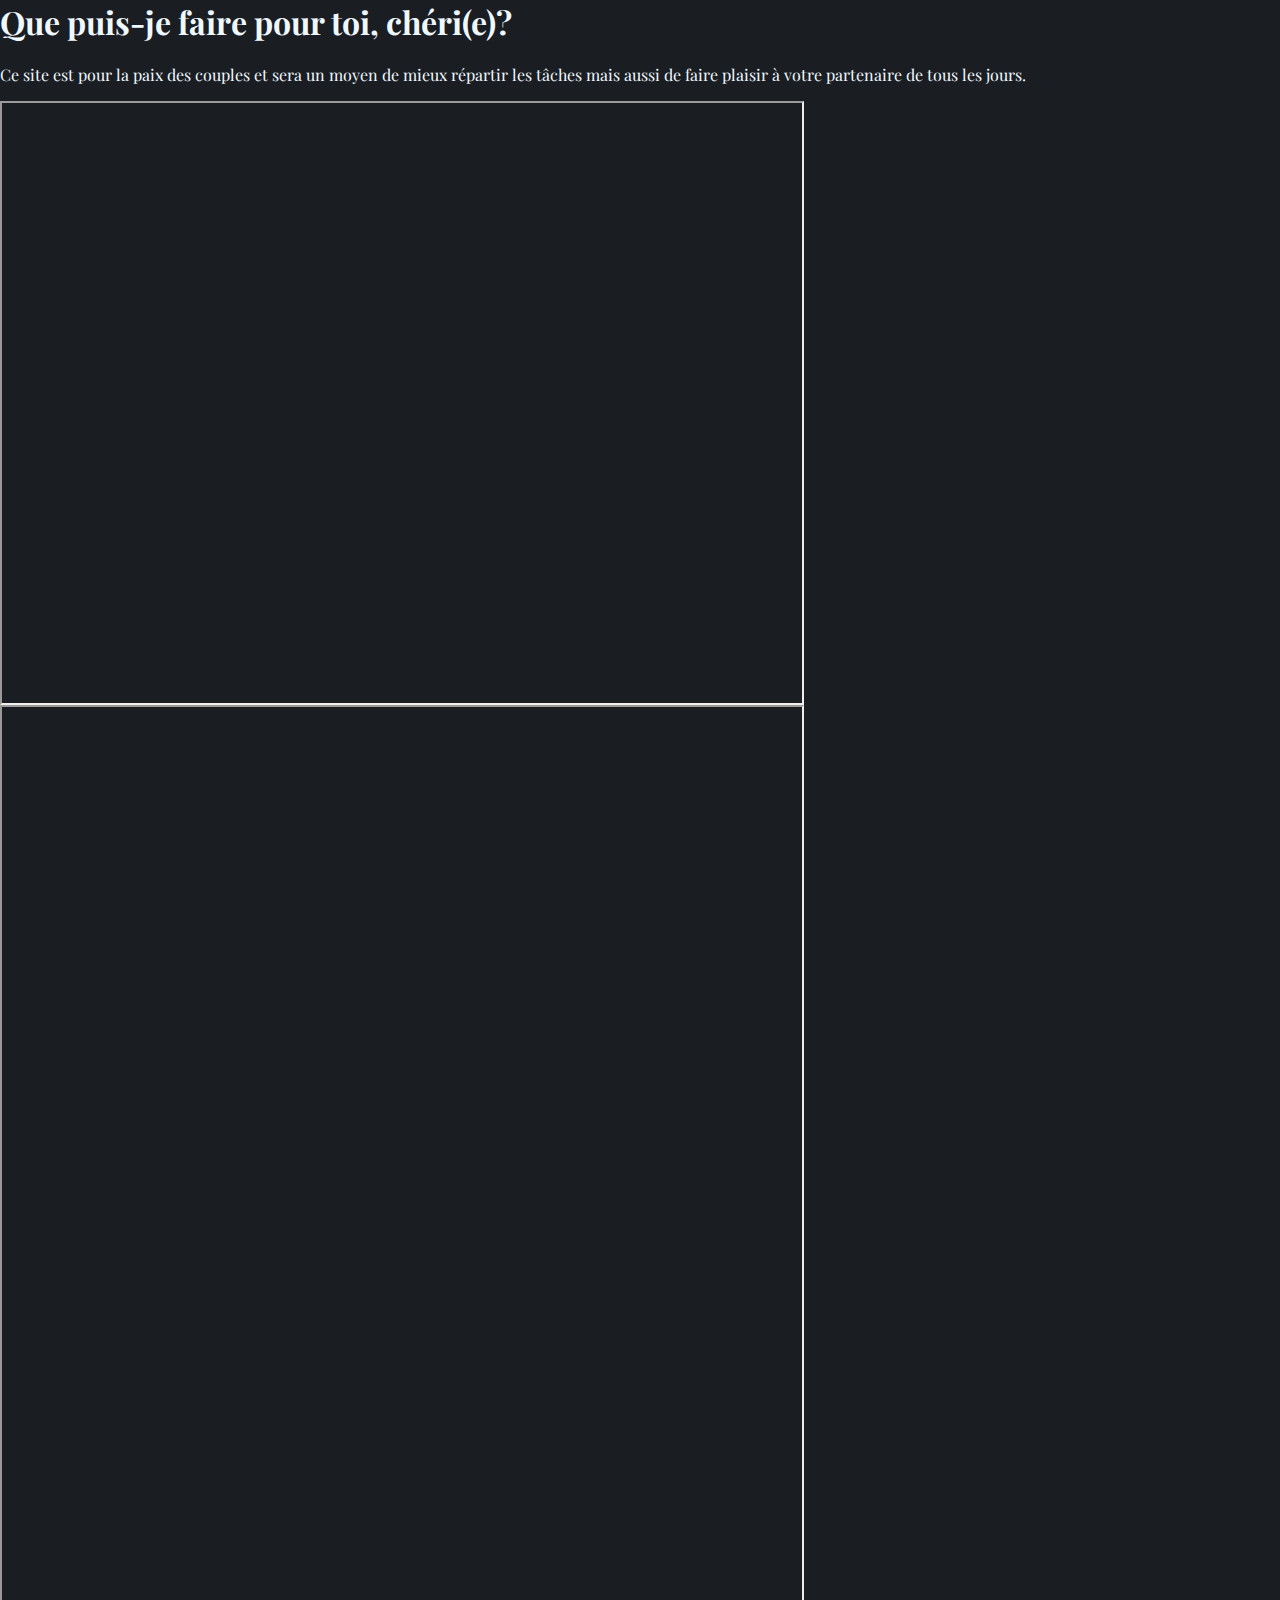
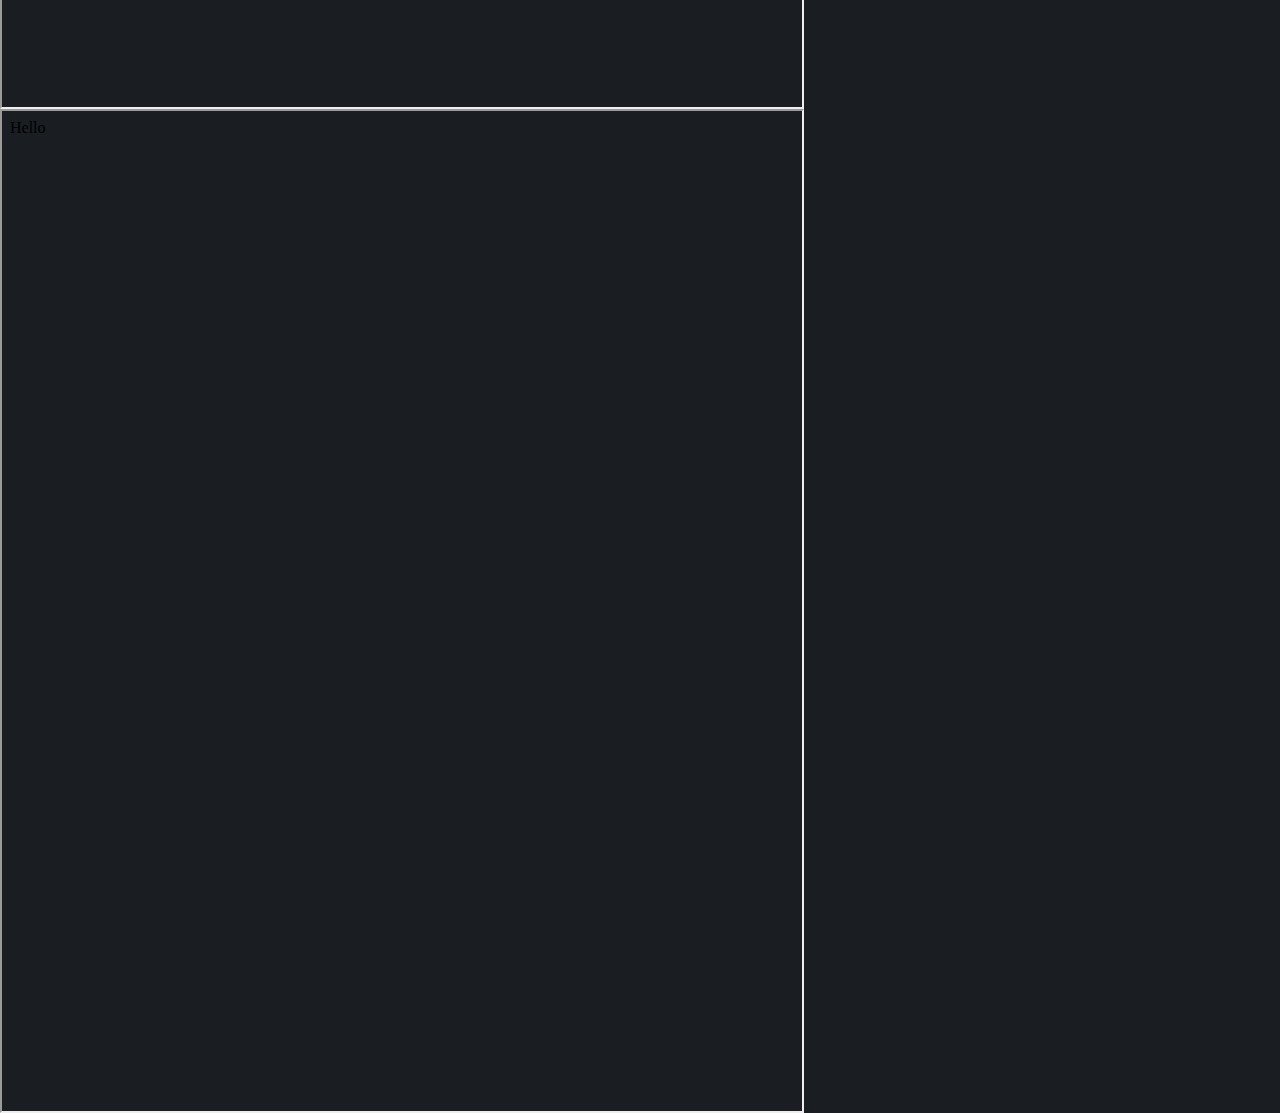
<file: index.html>
<html lang="fr">
<head>
    <meta charset="UTF-8">
    <meta http-equiv="X-UA-Compatible" content="IE=edge">
    <meta name="viewport" content="width=device-width, initial-scale=1.0">
    <title>Que puis-je faire pour toi, chéri(e)?</title>
    <!-- Bootstrap CSS -->
    <link href="https://cdn.jsdelivr.net/npm/bootstrap@5.0.2/dist/css/bootstrap.min.css" rel="stylesheet" integrity="sha384-EVSTQN3/azprG1Anm3QDgpJLIm9Nao0Yz1ztcQTwFspd3yD65VohhpuuCOmLASjC" crossorigin="anonymous">
    <link href="style.scss" rel="stylesheet">
    <link rel="preconnect" href="https://fonts.googleapis.com">
    <link rel="preconnect" href="https://fonts.gstatic.com" crossorigin>
    <link href="https://fonts.googleapis.com/css2?family=Playfair+Display&display=swap" rel="stylesheet">
</head>
<body>
    <h1 class="text-center">Que puis-je faire pour toi, chéri(e)?</h1>
    <p class="text-center m-2">Ce site est pour la paix des couples et sera un moyen de mieux répartir les tâches mais aussi de faire plaisir à votre partenaire de tous les jours.</p>
    <div class="contain col-xxl-5 col-md-11 mx-auto p-2">
        <!-- <div class="card"> -->
            <iframe id="ToDo"
            title="ToDo_List_PHP"
            width="800"
            height="600"
            src="ToDo_List_PHP/index.php">
            </iframe>
        <!-- </div> -->
    </div>
    <div class="contain col-xxl-5 col-md-11 mx-auto p-2">
        <!-- <div class="card"> -->
            <iframe id="Surprise"
            title="Surprise_card"
            width="800"
            height="1000"
            src="Tirage_Carte_plaisir/index.php">
            </iframe>
        <!-- </div> -->
    </div>
    <div class="contain col-xxl-5 col-md-11 mx-auto p-2">
        <!-- <div class="card"> -->
            <iframe id="cocktail"
            title="cocktail"
            width="800"
            height="1000"
            src="API_Cocktail/index.html">
            </iframe>
        <!-- </div> -->
    </div>

    <!-- Background animated from codepen.io _ alphardex
    <div class="bubbles">
        <div class="bubble"></div>
        <div class="bubble"></div>
        <div class="bubble"></div>
        <div class="bubble"></div>
        <div class="bubble"></div>
        <div class="bubble"></div>
        <div class="bubble"></div>
        <div class="bubble"></div>
        <div class="bubble"></div>
        <div class="bubble"></div>
        <div class="bubble"></div>
        <div class="bubble"></div>
        <div class="bubble"></div>
        <div class="bubble"></div>
        <div class="bubble"></div>
        <div class="bubble"></div>
        <div class="bubble"></div>
        <div class="bubble"></div>
        <div class="bubble"></div>
        <div class="bubble"></div>
        <div class="bubble"></div>
        <div class="bubble"></div>
        <div class="bubble"></div>
        <div class="bubble"></div>
        <div class="bubble"></div>
        <div class="bubble"></div>
        <div class="bubble"></div>
        <div class="bubble"></div>
        <div class="bubble"></div>
        <div class="bubble"></div>
        <div class="bubble"></div>
        <div class="bubble"></div>
        <div class="bubble"></div>
        <div class="bubble"></div>
        <div class="bubble"></div>
        <div class="bubble"></div>
        <div class="bubble"></div>
        <div class="bubble"></div>
        <div class="bubble"></div>
        <div class="bubble"></div>
        <div class="bubble"></div>
        <div class="bubble"></div>
        <div class="bubble"></div>
        <div class="bubble"></div>
        <div class="bubble"></div>
        <div class="bubble"></div>
        <div class="bubble"></div>
        <div class="bubble"></div>
        <div class="bubble"></div>
        <div class="bubble"></div>
    </div> -->
    <script src="https://cdn.jsdelivr.net/npm/bootstrap@5.0.2/dist/js/bootstrap.bundle.min.js" integrity="sha384-MrcW6ZMFYlzcLA8Nl+NtUVF0sA7MsXsP1UyJoMp4YLEuNSfAP+JcXn/tWtIaxVXM" crossorigin="anonymous"></script>
</body>
</html>
</file>
